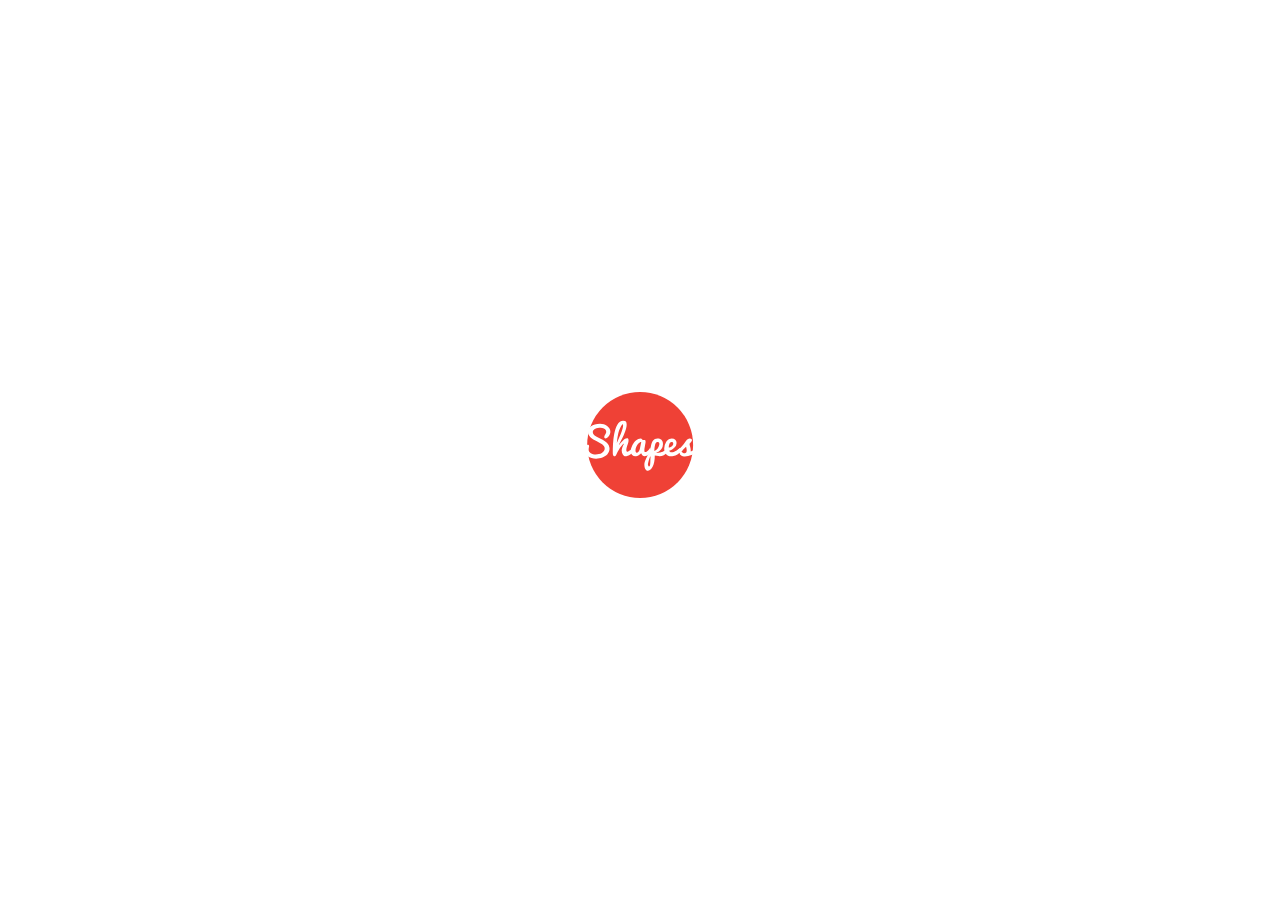
<file: 03-Animating-Logo/index.html>
<!DOCTYPE html>
<html lang="en">
  <head>
    <meta charset="UTF-8" />
    <meta name="viewport" content="width=device-width, initial-scale=1.0" />
    <meta http-equiv="X-UA-Compatible" content="ie=edge" />
    <title>Shape Logo</title>
    <link rel="stylesheet" href="style.css" />
  </head>
  <body>
    <svg xmlns="http://www.w3.org/2000/svg" width="300" height="300">
      <circle fill="#EF4136" cx="150.13" cy="144.97" r="52.97" />
      <g fill="#FFF">
        <path
          d="M102.8 131.98c0 .81.24 1.54.71 2.18s1.1 1.24 1.9 1.79c.78.55 1.66 1.07 2.66 1.56l3.05 1.53c1.04.52 2.06 1.09 3.06 1.68.99.6 1.88 1.28 2.66 2.03.78.75 1.41 1.6 1.89 2.55a8.47 8.47 0 01-1.3 8.83 10.4 10.4 0 01-2.21 1.97c-.85.56-1.77 1.03-2.76 1.4s-2.02.65-3.1.84a18.88 18.88 0 01-7.78-.27c-1.46-.38-2.75-.95-3.89-1.7s-2.04-1.71-2.73-2.86a7.64 7.64 0 01-1.03-4 5.03 5.03 0 011.32-3.58c.38-.4.8-.7 1.24-.91.44-.2.86-.3 1.24-.3.4 0 .72.1.99.32.26.21.4.55.4 1 0 .21-.03.44-.08.67a73.38 73.38 0 00-.31 1.69c-.05.33-.08.7-.08 1.09 0 .86.2 1.6.6 2.24.39.63.91 1.15 1.57 1.55.65.41 1.4.71 2.26.91.85.2 1.73.3 2.64.3 1.08 0 2.15-.13 3.22-.4 1.08-.25 2.04-.63 2.89-1.14a6.8 6.8 0 002.07-1.86c.53-.73.8-1.58.8-2.53 0-.87-.24-1.66-.71-2.35s-1.1-1.33-1.9-1.91a19.24 19.24 0 00-2.67-1.66l-3.05-1.57c-1.04-.53-2.06-1.1-3.05-1.68s-1.9-1.23-2.68-1.93a8.89 8.89 0 01-1.89-2.36 6.1 6.1 0 01-.7-2.97c0-1.04.24-2.06.74-3.07a8 8 0 012.26-2.7c1-.8 2.26-1.44 3.77-1.93 1.5-.5 3.27-.74 5.29-.74 1.28 0 2.54.19 3.77.57 1.22.38 2.32.93 3.28 1.63.96.7 1.74 1.54 2.32 2.52.59.97.88 2.05.88 3.24 0 .7-.12 1.42-.36 2.16s-.62 1.51-1.15 2.31a5.7 5.7 0 01-1.7 1.74c-.6.37-1.16.56-1.65.56-.37 0-.68-.1-.91-.32-.24-.22-.35-.54-.35-.98 0-.32.07-.7.22-1.13s.4-.95.76-1.51c.33-.55.58-1.05.74-1.53.16-.47.24-.92.24-1.32 0-.63-.17-1.18-.51-1.66-.34-.47-.81-.87-1.4-1.2a7.58 7.58 0 00-2.16-.72c-.84-.16-1.76-.24-2.76-.24a9.9 9.9 0 00-2.9.38c-.82.26-1.5.58-2.05.98-.55.4-.96.85-1.23 1.35-.25.5-.39.98-.39 1.46zM129.36 144.75c.5-.67 1.08-1.38 1.7-2.15.64-.76 1.29-1.47 1.97-2.13.68-.66 1.35-1.21 2.02-1.65s1.3-.66 1.9-.66c.15 0 .32.03.5.09.19.05.36.15.53.3.17.15.3.35.42.62.1.27.16.6.16 1.03 0 .84-.12 1.65-.35 2.45s-.49 1.6-.77 2.39c-.27.8-.53 1.6-.76 2.43-.23.83-.34 1.7-.34 2.6 0 .49.08.88.22 1.18.15.3.34.44.58.44.3 0 .6-.06.94-.18s.67-.29 1-.49.66-.42.98-.67.63-.52.91-.79c.68-.63 1.34-1.34 2-2.15l.31 4.93a95.65 95.65 0 01-1.97 1.47c-.41.29-.86.58-1.34.88a14.33 14.33 0 01-2.92 1.35c-.48.15-.95.22-1.4.22-.67 0-1.26-.18-1.76-.54-.5-.37-.91-.83-1.23-1.4a8.04 8.04 0 01-.96-3.73c0-.39.05-.83.15-1.32a16.5 16.5 0 01.91-2.91 37.14 37.14 0 01.97-2.17c.13-.23.2-.37.24-.4l-.38-.06c-.21.13-.57.48-1.07 1.04-.5.55-1.06 1.25-1.7 2.1-.62.84-1.27 1.8-1.94 2.85a32.14 32.14 0 00-2.5 4.72c-.17.41-.34.75-.5 1.02-.17.26-.35.46-.55.6s-.45.2-.76.2c-.4 0-.73-.12-.96-.35s-.42-.55-.54-.94c-.12-.38-.2-.83-.24-1.32-.04-.5-.06-1-.06-1.52l.03-3.25a124.35 124.35 0 01.6-9.6c.19-1.8.45-3.57.8-5.33s.76-3.44 1.27-5.04 1.13-3 1.87-4.22a9.72 9.72 0 012.58-2.9 5.66 5.66 0 015.04-.77c.43.2.77.47 1.02.83s.43.79.53 1.29c.1.5.15 1.06.15 1.68 0 .9-.13 1.92-.4 3.03-.25 1.11-.6 2.27-1.02 3.46-.42 1.2-.9 2.41-1.45 3.64a96.87 96.87 0 01-3.34 6.84l-1.46 2.7.37.26zm1.65-11.44a43.2 43.2 0 001.58-4.77c.33-1.3.5-2.25.5-2.87 0-.94-.13-1.4-.38-1.4-.32 0-.8.52-1.42 1.56s-1.37 2.58-2.22 4.58a37.2 37.2 0 00-1.07 4.28 81.6 81.6 0 00-.7 4.12c-.2 1.47-.36 2.9-.47 4.31a803.34 803.34 0 012.26-5.25l1.08-2.53c.34-.8.62-1.47.84-2.03z"
        />
        <path
          d="M161.31 151.73a16.93 16.93 0 01-2.74 2.9c-.6.49-1.23.9-1.9 1.23s-1.36.5-2.04.5c-.82 0-1.5-.26-2.04-.79s-1.01-1.28-1.4-2.28a9.02 9.02 0 01-2.51 2.02c-.51.3-1.05.53-1.6.72-.56.18-1.11.27-1.67.27a4.5 4.5 0 01-3.22-1.4c-.43-.44-.78-1-1.04-1.64s-.39-1.38-.39-2.2c0-.92.13-1.87.4-2.84a15.55 15.55 0 012.69-5.5c.62-.83 1.3-1.55 2.04-2.17.74-.61 1.52-1.1 2.34-1.47a6.13 6.13 0 012.51-.55c.28 0 .5.06.67.17.16.11.29.24.4.38l.3.42c.1.13.22.23.37.3.15.05.3.1.45.11l.48.03a9.92 9.92 0 00.83-.02c.18 0 .36.02.52.06.16.04.3.12.42.24.13.12.22.3.3.52.06.22.1.52.1.9 0 .6-.07 1.25-.2 1.98-.12.72-.25 1.46-.4 2.22-.15.76-.28 1.52-.4 2.27s-.2 1.48-.2 2.16c0 .58.06 1.03.16 1.36.1.33.33.49.68.49.26 0 .53-.06.81-.2.29-.12.57-.3.86-.5a9.72 9.72 0 001.7-1.54c.6-.67 1.21-1.42 1.83-2.26l.89 4.1zm-15.8-1.46c0 .3.01.6.06.9.04.28.12.54.23.77.11.23.26.41.44.56.19.14.42.21.7.21.46 0 .88-.2 1.25-.6.37-.39.69-.86.96-1.42a10.27 10.27 0 00.98-3.2l1.13-5.44c-.5 0-1 .12-1.48.38-.48.25-.94.6-1.36 1.02-.43.44-.82.93-1.18 1.49a11.56 11.56 0 00-1.53 3.59c-.14.61-.2 1.2-.2 1.74z"
        />
        <path
          d="M166.68 152.97c1.24 0 2.38-.12 3.4-.37a11.77 11.77 0 005.04-2.47c.68-.56 1.29-1.17 1.83-1.8l.2 4.23a10.66 10.66 0 01-7.55 3.7c-.09 0-.2 0-.32-.03l-.68-.13a79.3 79.3 0 00-3.81-.63v.33c0 2.25-.19 4.28-.57 6.12-.37 1.83-.88 3.4-1.5 4.69s-1.36 2.3-2.17 3a3.84 3.84 0 01-2.54 1.05c-.7 0-1.28-.17-1.75-.52a3.62 3.62 0 01-1.12-1.4 7.3 7.3 0 01-.6-2.05c-.11-.78-.17-1.61-.17-2.49 0-.5.08-1.07.24-1.7.16-.65.37-1.31.65-2a43.09 43.09 0 011.96-4.24c.84-1.58 1.8-3.2 2.87-4.88l.41-2.97c.14-1 .32-1.99.54-2.94.22-.95.49-1.85.81-2.7.33-.85.75-1.6 1.26-2.22a5.76 5.76 0 011.84-1.5 5.57 5.57 0 012.6-.56c.75 0 1.45.1 2.1.3a4.46 4.46 0 012.9 2.77c.28.72.42 1.6.42 2.65a7.74 7.74 0 01-1.53 4.68 10.1 10.1 0 01-2 2.01c-.8.63-1.76 1.19-2.88 1.68l.12.39zm-8.78 11.46a3.13 3.13 0 00.28 1.15c.1.22.23.41.39.59.16.17.36.26.6.26.2 0 .37-.12.51-.35.14-.23.25-.53.33-.91.1-.39.15-.82.19-1.3a44.32 44.32 0 00.14-2.96c0-.48.02-.91.05-1.3l.08-1.69.05-1.15c0-.35.02-.64.03-.87-.23.4-.46.87-.68 1.41a27.7 27.7 0 00-1.17 3.42 42.78 42.78 0 00-.7 2.91c-.06.36-.1.63-.1.79zm6.45-13.33a9.53 9.53 0 003.3-2.7c.39-.52.7-1.06.95-1.61.25-.56.45-1.13.6-1.7.06-.28.1-.6.12-.96.02-.36-.02-.7-.11-1.03a1.9 1.9 0 00-.49-.82 1.29 1.29 0 00-.95-.34c-.45 0-.86.13-1.2.38-.35.25-.65.6-.9 1.02-.25.44-.46.95-.63 1.54a22.45 22.45 0 00-.63 4.03c-.04.73-.06 1.46-.06 2.19z"
        />
        <path
          d="M181.19 156.26a6.94 6.94 0 01-3.05-.62 6.3 6.3 0 01-2.17-1.7 7.24 7.24 0 01-1.3-2.46 9.82 9.82 0 01-.44-2.93 12.64 12.64 0 011.87-6.58c.42-.68.9-1.27 1.47-1.78a6.8 6.8 0 011.89-1.22 5.79 5.79 0 014.25-.12c.59.22 1.1.53 1.54.93.44.4.78.89 1.03 1.45a5.15 5.15 0 01-.2 4.2c-.37.77-.9 1.5-1.56 2.17s-1.46 1.28-2.38 1.81c-.92.53-1.91.95-2.99 1.24.19.34.37.61.55.84.18.22.36.4.55.52.18.12.37.2.58.26.2.04.42.07.66.07.74 0 1.52-.15 2.34-.45s1.62-.66 2.4-1.1a20.35 20.35 0 003.95-2.95l2.4 2.48a24.38 24.38 0 01-5.18 4.07 15.45 15.45 0 01-4.02 1.62c-.72.17-1.45.25-2.2.25zm-2.46-8.7c.44 0 .93-.11 1.45-.34a6.54 6.54 0 002.6-2.04c.31-.42.46-.83.46-1.23 0-.55-.1-1-.3-1.37-.2-.35-.46-.53-.75-.53-.53 0-.99.1-1.36.3-.38.2-.7.45-.95.76-.25.32-.45.67-.6 1.07a7.31 7.31 0 00-.52 2.4l-.03.98z"
        />
        <path
          d="M188.9 149.16a73.8 73.8 0 001.7-1.48c.42-.4.8-.76 1.1-1.09.31-.32.6-.65.84-.99a492.58 492.58 0 002.16-2.86 98.85 98.85 0 012.46-3.12 4.04 4.04 0 011.46-.97 3.8 3.8 0 012.34.04c.32.13.55.29.7.47.15.19.23.38.26.58.02.2.04.38.04.53 0 .3-.12.62-.36.98-.23.36-.49.7-.77 1.04l-.8.91c-.26.28-.4.49-.44.62a5.98 5.98 0 00.3 1.98l.29.96a15.44 15.44 0 01.6 4.76c.44-.3.91-.56 1.43-.8.5-.24 1.04-.5 1.6-.75.55-.26 1.12-.55 1.7-.86s1.19-.7 1.78-1.14l.02 4.15c-.77.59-1.65 1.14-2.66 1.66a25.83 25.83 0 01-6.51 2.3c-1.13.24-2.2.35-3.22.35-.72 0-1.4-.07-2.03-.2-.63-.14-1.18-.35-1.66-.64a3.47 3.47 0 01-1.7-2.84 3.72 3.72 0 01-1 .09c-.19 0-.37 0-.55-.02a.93.93 0 01-.44-.14.82.82 0 01-.3-.39 2.09 2.09 0 01-.1-.77c0-.3.07-.57.21-.82.15-.25.33-.48.52-.68.2-.2.4-.37.6-.52l.44-.34zm2.38 2.37c.14 0 .3.09.49.27.18.19.38.4.62.61.23.22.5.43.81.61a2.63 2.63 0 002.25.04 2 2 0 00.75-.64c.18-.26.31-.57.39-.93.07-.35.1-.71.1-1.1a8.23 8.23 0 00-.22-2 13.58 13.58 0 00-.44-1.6l-4.75 4.74z"
        />
      </g>
      <path
        class="hexagon"
        fill="none"
        stroke="#2B3990"
        stroke-width="2"
        stroke-miterlimit="10"
        d="M114.66 206.6L79.32 145.4l35.34-61.21h70.68l35.34 61.2-35.34 61.22z"
      />
      <path
        class="square"
        fill="none"
        stroke="#EF4136"
        stroke-width="2"
        stroke-miterlimit="10"
        d="M74.88 68.24h151.49v153.47H74.88z"
      />
    </svg>
  </body>
</html>
</file>
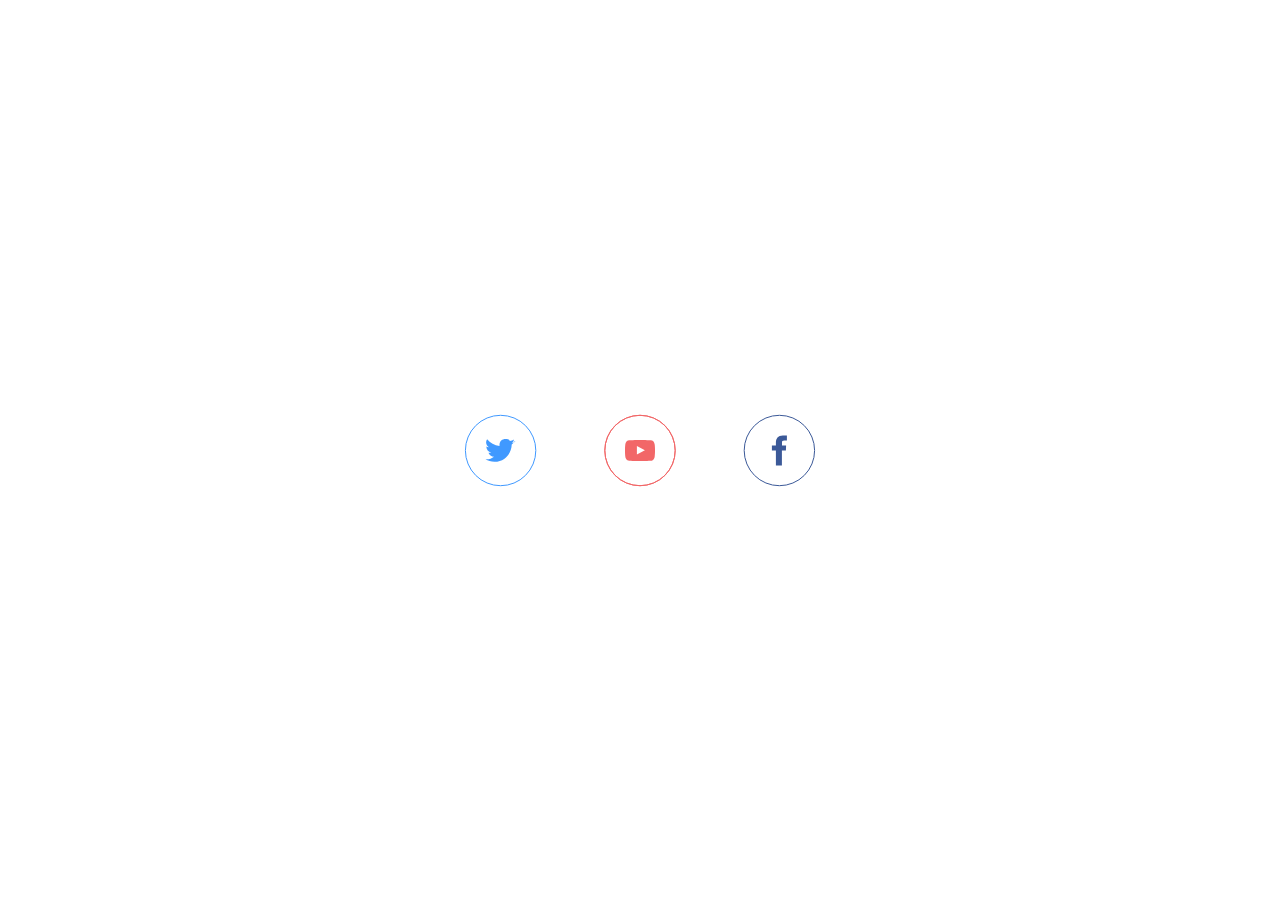
<file: 06-Social-Icons/index.html>
<!DOCTYPE html>
<html lang="en">
  <head>
    <meta charset="UTF-8" />
    <meta name="viewport" content="width=device-width, initial-scale=1.0" />
    <meta http-equiv="X-UA-Compatible" content="ie=edge" />
    <title>Social Icons</title>
    <link rel="stylesheet" href="css/style.css" />
  </head>
  <body>
    <svg
      xmlns="http://www.w3.org/2000/svg"
      width="500"
      height="200"
      viewBox="0 0 500 200"
    >
      <g class="youtube-icon-group">
        <circle
          class="youtube-outline"
          fill="transparent"
          stroke="#F26768"
          stroke-miterlimit="10"
          cx="250"
          cy="100.5"
          r="35.2"
        />
        <circle
          class="youtube-inner-circle"
          fill="transparent"
          stroke="#F26768"
          stroke-miterlimit="10"
          cx="250"
          cy="100.5"
          r="35.2"
        />
        <path
          class="youtube-icon"
          fill="#F26768"
          d="M264.7 94.6s-.3-2-1.2-3c-1-1.2-2.4-1.2-3-1.3-4.2-.3-10.5-.3-10.5-.3s-6.3 0-10.5.3c-.6 0-2 0-3 1.3-1 1-1.2 3-1.2 3s-.3 2.4-.3 4.8v2.2c0 2.4.3 4.8.3 4.8s.3 2 1.2 3c1 1.2 2.6 1.2 3.3 1.3 2.4.2 10.2.3 10.2.3s6.3 0 10.5-.3c.6 0 2 0 3-1.3 1-1 1.2-3 1.2-3s.3-2.4.3-4.8v-2.2c0-2.4-.3-4.8-.3-4.8zm-17.8 9.8V96l8 4.2-8 4.2z"
        />
      </g>
      <g class="twitter-icon-group">
        <circle
          class="twitter-outline"
          fill="none"
          stroke="#4099ff"
          stroke-miterlimit="10"
          cx="110.6"
          cy="100.5"
          r="35.2"
        />
        <path
          fill="#4099ff"
          d="M125.4 91.8c-1 .5-2.3 1-3.5 1 1-.8 2-2 2-3.4-1 .7-2.6 1.2-4 1.5-1-2-2.6-2-4.4-2-3.3 0-6 2-6 6v1c-5-.6-9.4-3-12.4-6.7-.6 1-1 2-1 3 0 2 1.2 4 2.8 5-1 0-2-.2-2.6-.7 0 3 2 5.4 5 6l-1.8.2h-1c.6 2.2 3 4 5.5 4-2 1.6-4.6 2.6-7.5 2.6h-1c2.4 1.5 5.5 2.5 9 2.5 11 0 17.2-9.3 17.2-17.3 1.2-1 2.2-2 3-3.2z"
        />
        <path
          class="twitter-icon"
          fill="transparent"
          stroke="transparent"
          d="M125.4 91.8c-1 .5-2.3 1-3.5 1 1-.8 2-2 2-3.4-1 .7-2.6 1.2-4 1.5-1-2-2.6-2-4.4-2-3.3 0-6 2-6 6v1c-5-.6-9.4-3-12.4-6.7-.6 1-1 2-1 3 0 2 1.2 4 2.8 5-1 0-2-.2-2.6-.7 0 3 2 5.4 5 6l-1.8.2h-1c.6 2.2 3 4 5.5 4-2 1.6-4.6 2.6-7.5 2.6h-1c2.4 1.5 5.5 2.5 9 2.5 11 0 17.2-9.3 17.2-17.3 1.2-1 2.2-2 3-3.2z"
        />
      </g>
      <g class="facebook-icon-group">
        <circle
          class="facebook-outline"
          fill="none"
          stroke="#3b5998"
          stroke-miterlimit="10"
          cx="389.4"
          cy="100.5"
          r="35.2"
        />
        <path
          fill="#3b5998"
          d="M392 95.5v-3c0-1.3.2-2 2.2-2h2.7v-5h-4c-5 0-7 3.3-7 7v3h-4v5h4v15h6v-15h4l.2-5h-5z"
        />
        <path
          class="facebook-detail"
          fill="#3b5998"
          d="M389.473 51.47c-.64 0-1.155.518-1.155 1.156v8.854c0 .64.517 1.156 1.155 1.156.64 0 1.155-.518 1.155-1.156v-8.854c0-.638-.517-1.155-1.155-1.155zM369.5 55.504c-.584.26-.846.942-.586 1.526l3.602 8.088c.26.583.94.845 1.525.585.584-.26.846-.942.587-1.525l-3.602-8.09c-.26-.582-.942-.844-1.525-.585zM352.894 67.31c-.428.476-.39 1.206.085 1.634l6.58 5.924c.474.428 1.204.39 1.632-.085.427-.474.388-1.204-.086-1.632l-6.58-5.925c-.475-.426-1.206-.39-1.632.086zm-10.37 17.542c-.196.607.136 1.26.743 1.457l8.42 2.735c.607.197 1.26-.135 1.457-.742.197-.607-.135-1.258-.742-1.457l-8.42-2.736c-.608-.197-1.26.134-1.457.742zm-2.336 20.242c.066.635.636 1.096 1.27 1.028l8.807-.925c.634-.066 1.095-.635 1.028-1.27-.066-.634-.635-1.095-1.27-1.028l-8.807.925c-.634.066-1.094.634-1.028 1.27zm6.098 19.442c.32.552 1.027.743 1.58.423l7.667-4.43c.553-.317.742-1.022.423-1.578-.318-.552-1.024-.74-1.58-.42l-7.667 4.425c-.553.32-.742 1.025-.424 1.58zm13.48 15.28c.516.375 1.24.262 1.614-.256l5.204-7.163c.375-.515.262-1.237-.257-1.614-.515-.375-1.237-.26-1.613.258l-5.205 7.163c-.375.517-.26 1.238.256 1.613zm18.528 8.48c.624.13 1.24-.268 1.37-.892l1.842-8.662c.133-.62-.265-1.236-.892-1.37-.623-.132-1.236.267-1.37.892l-1.84 8.66c-.133.625.266 1.238.89 1.37zm20.375.208c.623-.135 1.023-.748.89-1.372l-1.842-8.66c-.13-.623-.744-1.022-1.37-.89-.624.133-1.022.746-.89 1.37l1.84 8.66c.134.626.747 1.024 1.37.892zm18.697-8.098c.516-.377.632-1.1.256-1.615l-5.205-7.16c-.373-.517-1.096-.632-1.614-.257-.515.375-.63 1.098-.254 1.615l5.203 7.162c.376.518 1.1.63 1.614.256zm13.79-15.002c.316-.555.128-1.262-.425-1.58l-7.668-4.426c-.55-.318-1.258-.13-1.58.424-.316.55-.128 1.258.426 1.578l7.667 4.427c.554.32 1.26.13 1.58-.423zm6.493-19.314c.064-.635-.395-1.204-1.03-1.27l-8.805-.926c-.632-.066-1.202.393-1.27 1.03-.066.632.394 1.202 1.03 1.27l8.804.925c.636.066 1.204-.394 1.27-1.03zm-1.922-20.285c-.2-.605-.85-.94-1.456-.74l-8.422 2.734c-.604.196-.938.847-.74 1.458.196.604.85.938 1.457.738l8.42-2.734c.607-.198.94-.85.74-1.457zm-10.008-17.75c-.43-.473-1.157-.513-1.63-.084l-6.582 5.925c-.472.426-.513 1.156-.084 1.634.426.47 1.157.512 1.632.082l6.58-5.924c.474-.428.512-1.16.084-1.633zM409.358 55.91c-.584-.257-1.267.003-1.524.586l-3.603 8.09c-.257.58.003 1.266.59 1.525.58.26 1.265 0 1.523-.587l3.602-8.086c.26-.583-.002-1.267-.587-1.526z"
        />
      </g>
    </svg>
  </body>
</html>
</file>
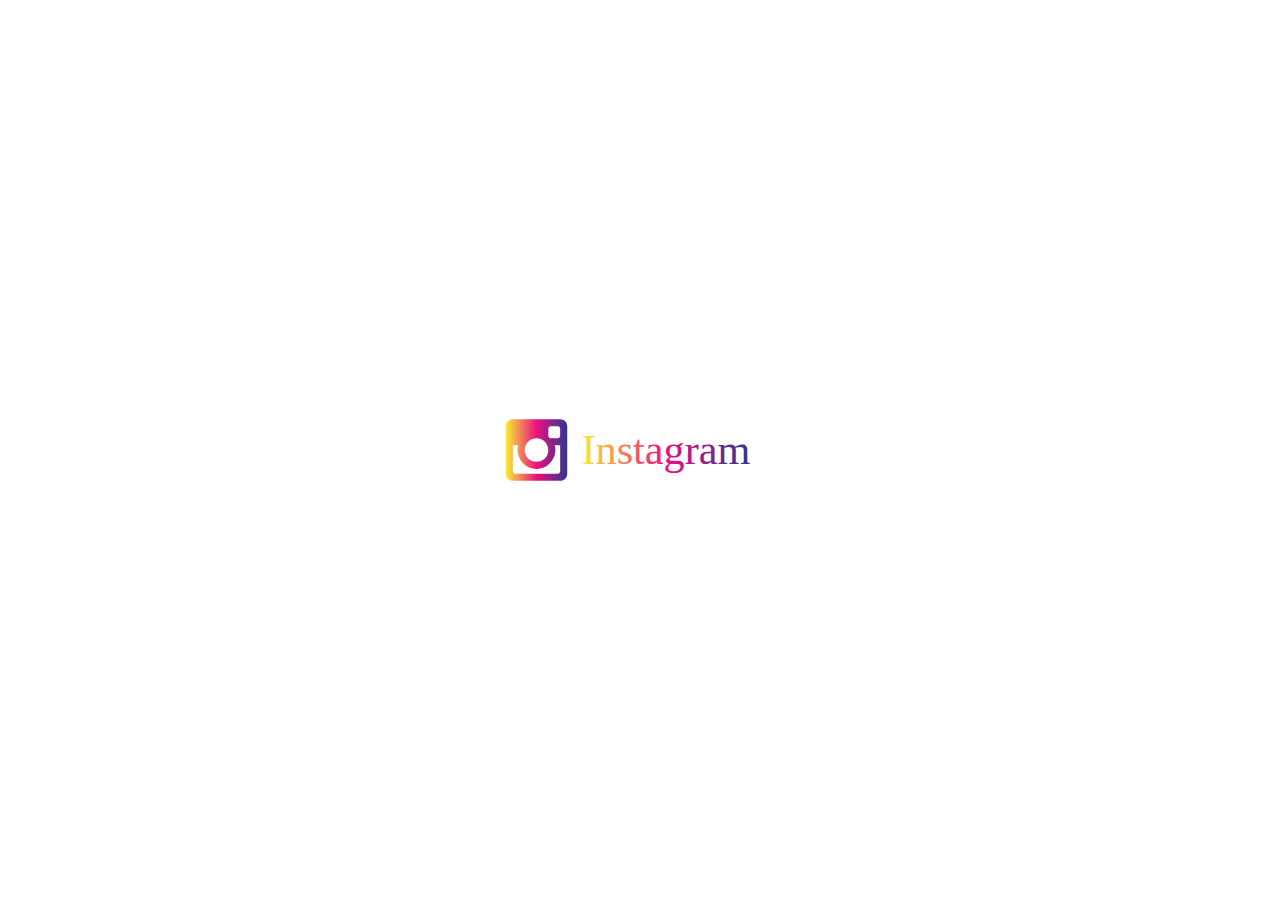
<file: 07-Masking-Gradients/gradient.html>
<!DOCTYPE html>
<html lang="en">
  <head>
    <meta charset="UTF-8" />
    <meta name="viewport" content="width=device-width, initial-scale=1.0" />
    <meta http-equiv="X-UA-Compatible" content="ie=edge" />
    <title>Grafient</title>
    <link rel="stylesheet" href="css/style.css" />
  </head>
  <body>
    <svg
      version="1.1"
      id="Layer_1"
      xmlns="http://www.w3.org/2000/svg"
      xmlns:xlink="http://www.w3.org/1999/xlink"
      x="0px"
      y="0px"
      width="300px"
      height="100px"
      viewBox="0 0 300 100"
      enable-background="new 0 0 300 100"
      xml:space="preserve"
    >
      <defs>
        <linearGradient id="brand-gradient">
          <stop offset="0%" stop-color="#f8ed34" />
          <stop offset="50%" stop-color="#ea1180" />
          <stop offset="100%" stop-color="#2e368f" />
        </linearGradient>
      </defs>

      <text
        transform="matrix(1 0 0 1 91.5449 64.4707)"
        fill="url(#brand-gradient)"
        font-family="'Pacifico'"
        font-size="42.1954"
      >
        Instagram
      </text>
      <path
        id="Icon_Instagram"
        fill="url(#brand-gradient)"
        d="M70.15,45.271h-5.446c0.475,1.416,0.71,3.066,0.71,4.728
	c0,10.41-8.512,18.924-18.923,18.924c-10.41,0-18.924-8.515-18.924-18.924c0-1.662,0.238-3.312,0.712-4.728h-5.442v26.024
	c0,1.413,0.943,2.354,2.368,2.354h42.571c1.422,0,2.371-0.939,2.371-2.354V45.271H70.15z M70.15,28.713
	c0-1.413-0.949-2.361-2.372-2.361H60.68c-1.414,0-2.362,0.948-2.362,2.361v7.09c0,1.422,0.948,2.371,2.362,2.371h7.099
	c1.423,0,2.372-0.949,2.372-2.371V28.713z M46.493,38.174c-6.623,0-11.829,5.202-11.829,11.825c0,6.623,5.204,11.826,11.829,11.826
	c6.625,0,11.825-5.201,11.825-11.826C58.318,43.377,53.117,38.174,46.493,38.174 M70.15,80.748H22.839
	c-4.019,0-7.094-3.066-7.094-7.1V26.35c0-4.026,3.075-7.099,7.094-7.099H70.15c4.013,0,7.088,3.073,7.088,7.099v47.296
	C77.238,77.682,74.166,80.748,70.15,80.748"
      />
    </svg>
  </body>
</html>
</file>
<file: 03-Animating-Logo/style.css>
svg {
  position: absolute;
  top: 0;
  right: 0;
  bottom: 0;
  left: 0;
  margin: auto;
}

.square {
  stroke-dasharray: 650;
  stroke-dashoffset: -650;
  animation: draw-square 2s infinite;
  transform-origin: 50% 50%;
}

@keyframes draw-square {
  from {
    stroke-dashoffset: -650;
    transform: rotate(0deg);
  }

  to {
    stroke-dashoffset: 0;
    transform: rotate(720deg);
  }
}

.hexagon {
  stroke-dasharray: 425;
  stroke-dashoffset: -425;
  animation: draw-hexagon 2s infinite;
  transform-origin: 50% 50%;
}

@keyframes draw-hexagon {
  from {
    stroke-dashoffset: -425;
    transform: rotate(0deg);
  }

  to {
    stroke-dashoffset: 0;
    transform: rotate(360deg);
  }
}
</file>
<file: 06-Social-Icons/css/style.css>
svg {
  position: absolute;
  top: 0;
  left: 0;
  right: 0;
  bottom: 0;
  margin: auto; }

.twitter-icon-group:hover .twitter-outline {
  transform: scale(0); }
.twitter-icon-group:hover .twitter-icon {
  transform: scale(2);
  stroke: #4099ff;
  opacity: 0; }

.twitter-outline,
.twitter-icon {
  transition: 300ms all;
  transform-origin: 23% 50%; }

.youtube-icon,
.youtube-outline,
.youtube-inner-circle {
  transition: 300ms all;
  transform-origin: 50% 50%; }

.youtube-icon-group:hover .youtube-outline {
  transform: scale(1.2); }
.youtube-icon-group:hover .youtube-inner-circle {
  fill: #f26768; }
.youtube-icon-group:hover .youtube-icon {
  stroke: #fff; }

.facebook-outline,
.facebook-detail {
  transition: 300ms all;
  transform-origin: 78% 50%; }

.facebook-detail {
  opacity: 0; }

.facebook-icon-group:hover .facebook-outline {
  transform: scale(1.8);
  opacity: 0; }
.facebook-icon-group:hover .facebook-detail {
  opacity: 1;
  transform: scale(0.8) rotate(180deg); }

/*# sourceMappingURL=style.css.map */
</file>
<file: 07-Masking-Gradients/css/style.css>
svg {
  position: absolute;
  top: 0;
  left: 0;
  right: 0;
  bottom: 0;
  margin: auto; }

/*# sourceMappingURL=style.css.map */
</file>
